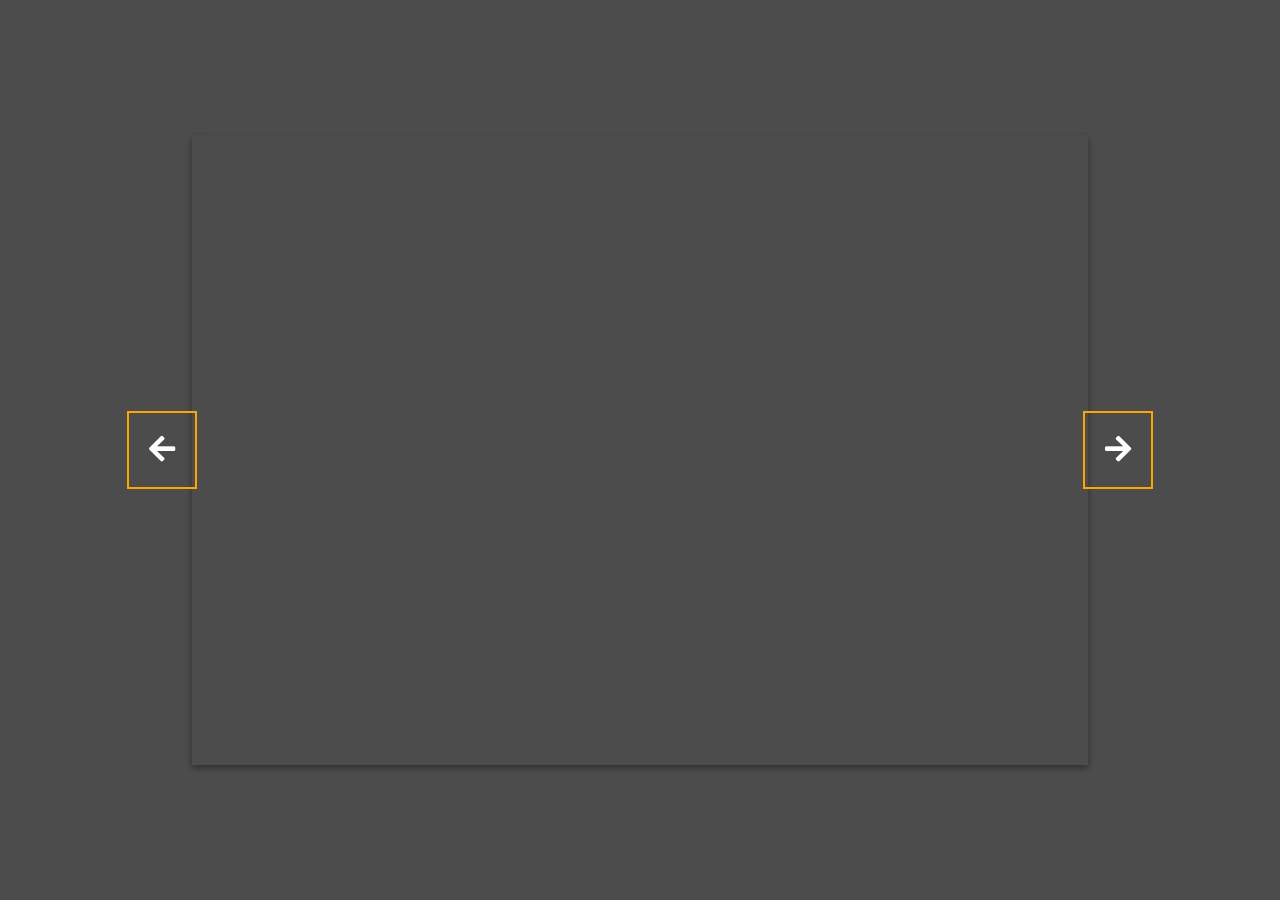
<file: 07_Projects/Background Slider/index.html>
<!DOCTYPE html>
<html lang="en">
  <head>
    <meta charset="UTF-8" />
    <meta name="viewport" content="width=device-width, initial-scale=1.0" />
    <link
      rel="stylesheet"
      href="https://cdnjs.cloudflare.com/ajax/libs/font-awesome/5.14.0/css/all.min.css"
      integrity="sha512-1PKOgIY59xJ8Co8+NE6FZ+LOAZKjy+KY8iq0G4B3CyeY6wYHN3yt9PW0XpSriVlkMXe40PTKnXrLnZ9+fkDaog=="
      crossorigin="anonymous"
    />
    <link rel="stylesheet" href="style.css" />
    <title>Background Slider</title>
  </head>
  <body>
    <div class="slider-container">
      <div
        class="slide active"
        style="
          background-image: url('https://images.unsplash.com/photo-1549880338-65ddcdfd017b?ixlib=rb-1.2.1&ixid=eyJhcHBfaWQiOjEyMDd9&auto=format&fit=crop&w=2100&q=80');
        "
      ></div>
      <div
        class="slide"
        style="
          background-image: url('https://images.unsplash.com/photo-1511593358241-7eea1f3c84e5?ixlib=rb-1.2.1&ixid=eyJhcHBfaWQiOjEyMDd9&auto=format&fit=crop&w=1934&q=80');
        "
      ></div>

      <div
        class="slide"
        style="
          background-image: url('https://images.unsplash.com/photo-1495467033336-2effd8753d51?ixlib=rb-1.2.1&ixid=eyJhcHBfaWQiOjEyMDd9&auto=format&fit=crop&w=2100&q=80');
        "
      ></div>

      <div
        class="slide"
        style="
          background-image: url('https://images.unsplash.com/photo-1522735338363-cc7313be0ae0?ixlib=rb-1.2.1&ixid=eyJhcHBfaWQiOjEyMDd9&auto=format&fit=crop&w=2689&q=80');
        "
      ></div>

      <div
        class="slide"
        style="
          background-image: url('https://images.unsplash.com/photo-1559087867-ce4c91325525?ixlib=rb-1.2.1&ixid=eyJhcHBfaWQiOjEyMDd9&auto=format&fit=crop&w=2100&q=80');
        "
      ></div>

      <button class="arrow left-arrow" id="left">
        <i class="fas fa-arrow-left"></i>
      </button>

      <button class="arrow right-arrow" id="right">
        <i class="fas fa-arrow-right"></i>
      </button>
    </div>
    <script src="index.js"></script>
  </body>
</html>
</file>
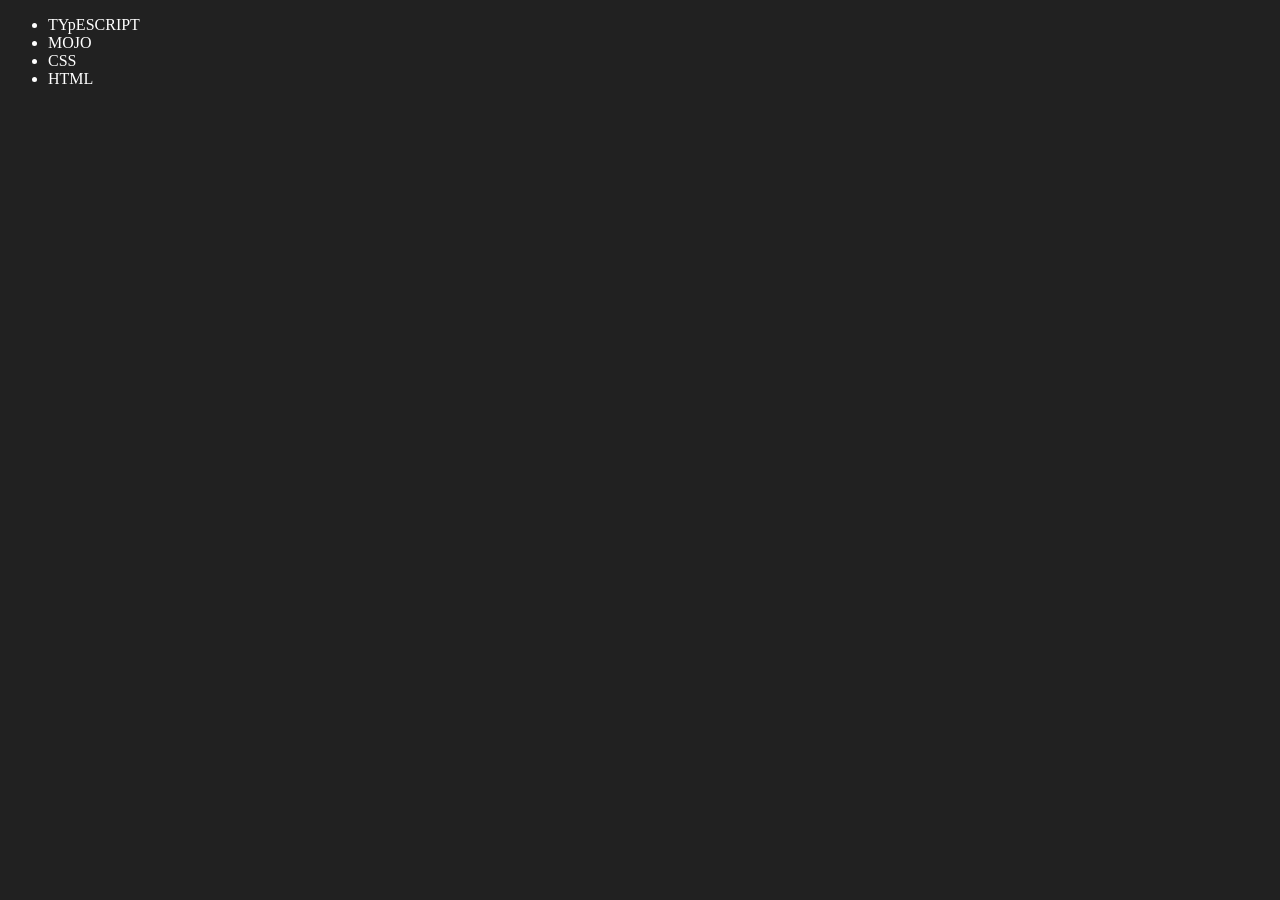
<file: 06_DOM/four.html>
<!DOCTYPE html>
<html lang="en">
<head>
    <meta charset="UTF-8">
    <meta name="viewport" content="width=device-width, initial-scale=1.0">
    <title>chai or code | DOM </title>
</head>
<body style="background-color: #212121; color: #fff">

    <ul class="language" >
        <li>Javascript</li>

    </ul>
    
</body>

<script>

// here i creayted a func to add multiple list items to the webpage so that we dont have to add one by one for evrry list item

    function addlang(langName) {
        const li = document.createElement('li');
        li.innerHTML = `${langName}`
        document.querySelector('.language').appendChild(li);
    }

    addlang("python")
    addlang("CSS")
    addlang("HTML")

// more optimised eay of adding list items
   
        function addOptilang(langName){
        const li = document.createElement('li');
        li.appendChild(document.createTextNode(langName)) // is line se traversing nhi hogi good appproach for  big projects 
        // hamesha innerText k peeche bhagne ki adat shi ni hti h
        document.querySelector('.language').appendChild(li); 

    }

    addOptilang("golang")


    // EDIT ELEMENT IN DOM

     const secondLang = document.querySelector("li:nth-child(2)")
     // secondLang.innerHTML = "C++" // not optimised way but good for 5-10 values isme kya hi optimise krengy
     const newli = document.createElement('li')
     newli.textContent = "MOJO" // basiic way
     secondLang.replaceWith(newli) // this is the best way to edit the element in DOM


     // 2nd way for EDIT    

     const firstLang = document.querySelector("li:first-child")
     firstLang.outerHTML = '<li>TYpESCRIPT</li>'


     // remove element in DOM

     const lastLang = document.querySelector('li:last-child')
     lastLang.remove() // this is the best way to remove the element in DOM.

     
</script>
</html>
</file>
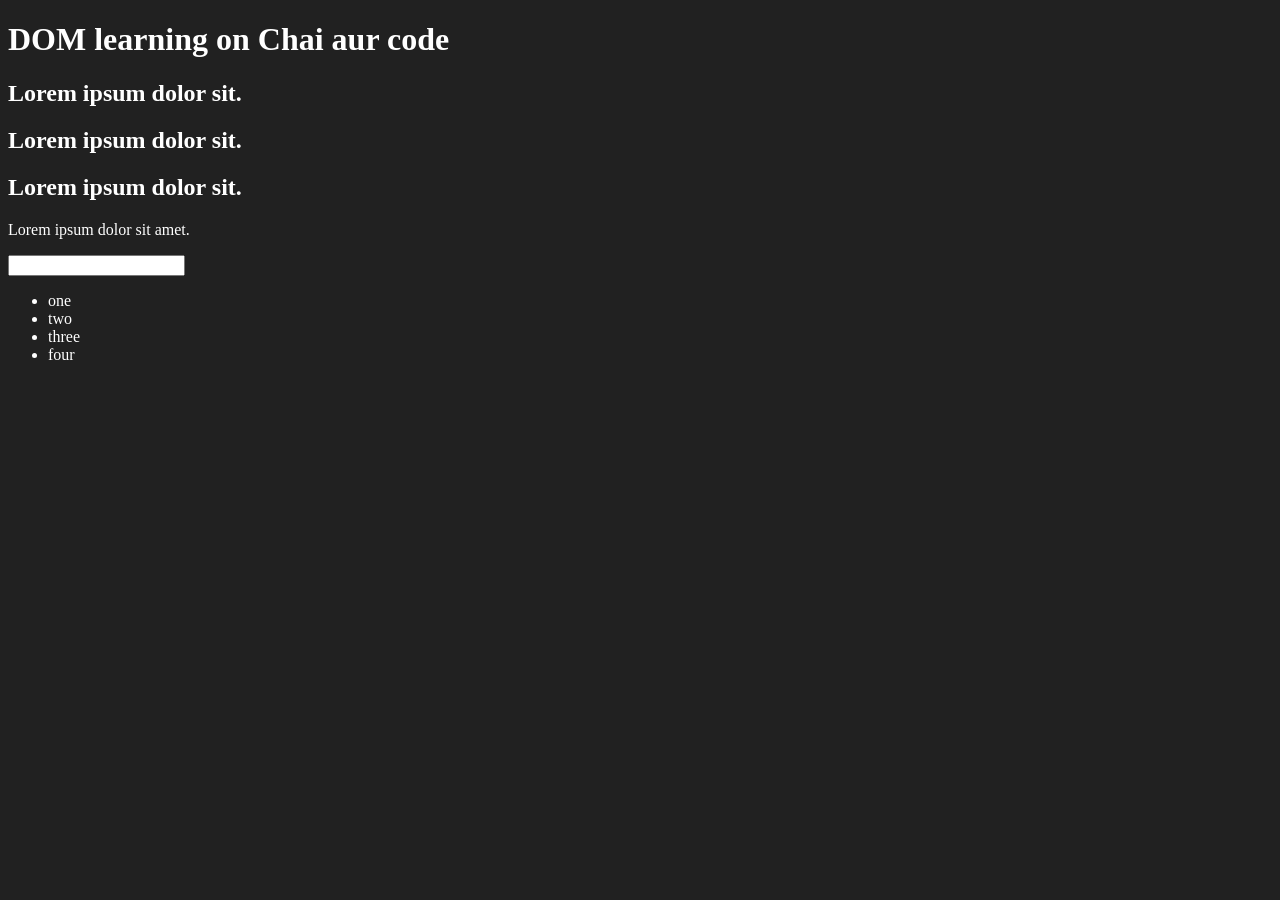
<file: 06_DOM/one.html>
<!DOCTYPE html>
<html lang="en">
<head>
    <meta charset="UTF-8">
    
    <title>DOM learning</title>
    <style>
        .bg-black{
            background-color: #212121;
            color: #fff;
        }
    </style>
</head>
<body class="bg-black">
    <div >
        <h1  id="title" class="heading">DOM learning on Chai aur code <span style="display: none;">test text</span></h1>
        <h2>Lorem ipsum dolor sit.</h2>
        <h2>Lorem ipsum dolor sit.</h2>
        <h2>Lorem ipsum dolor sit.</h2>
        <p>Lorem ipsum dolor sit amet.</p>
        <input type="password" name="" id="">

        <ul>
            <li class="list-item">one</li>
            <li class="list-item">two</li>
            <li class="list-item">three</li>
            <li class="list-item">four</li>
        </ul>
    </div>
</body>
</html>
</file>
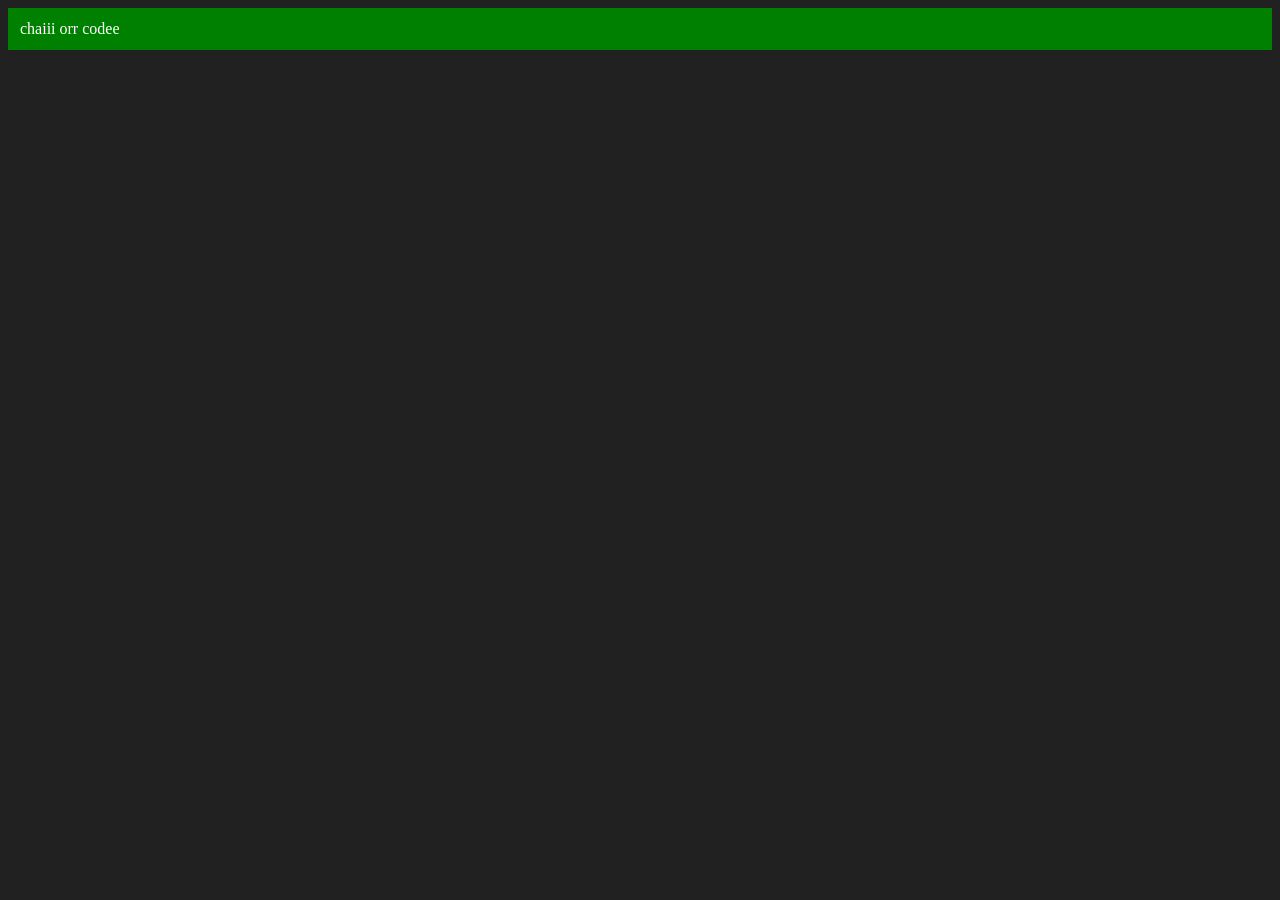
<file: 06_DOM/three.html>
<!-- how to create a new element in DOM  -->


<!DOCTYPE html>
<html lang="en">
<head>
    <meta charset="UTF-8">
    <meta name="viewport" content="width=device-width, initial-scale=1.0">
    <title>Dom | chai or code</title>
</head>
<body style="background-color: #212121; color: #fff">

    
</body>

<script>
   
     const div = document.createElement('div'); // jo man kre wo create kr skte h
     console.log(div);
     div.className="main"
     div.id = Math.round(Math.random() * 10 + 1)
     div.setAttribute("title", "generatedd title")
     div.style.backgroundColor = "green"
     div.style.padding = "12px"
     // div.innerText = "chai or code by aryamanshu"
     const addText = document.createTextNode ("chaiii orr codee")
     div.appendChild(addText)

     document.body.appendChild(div)
     
</script>
</html>
</file>
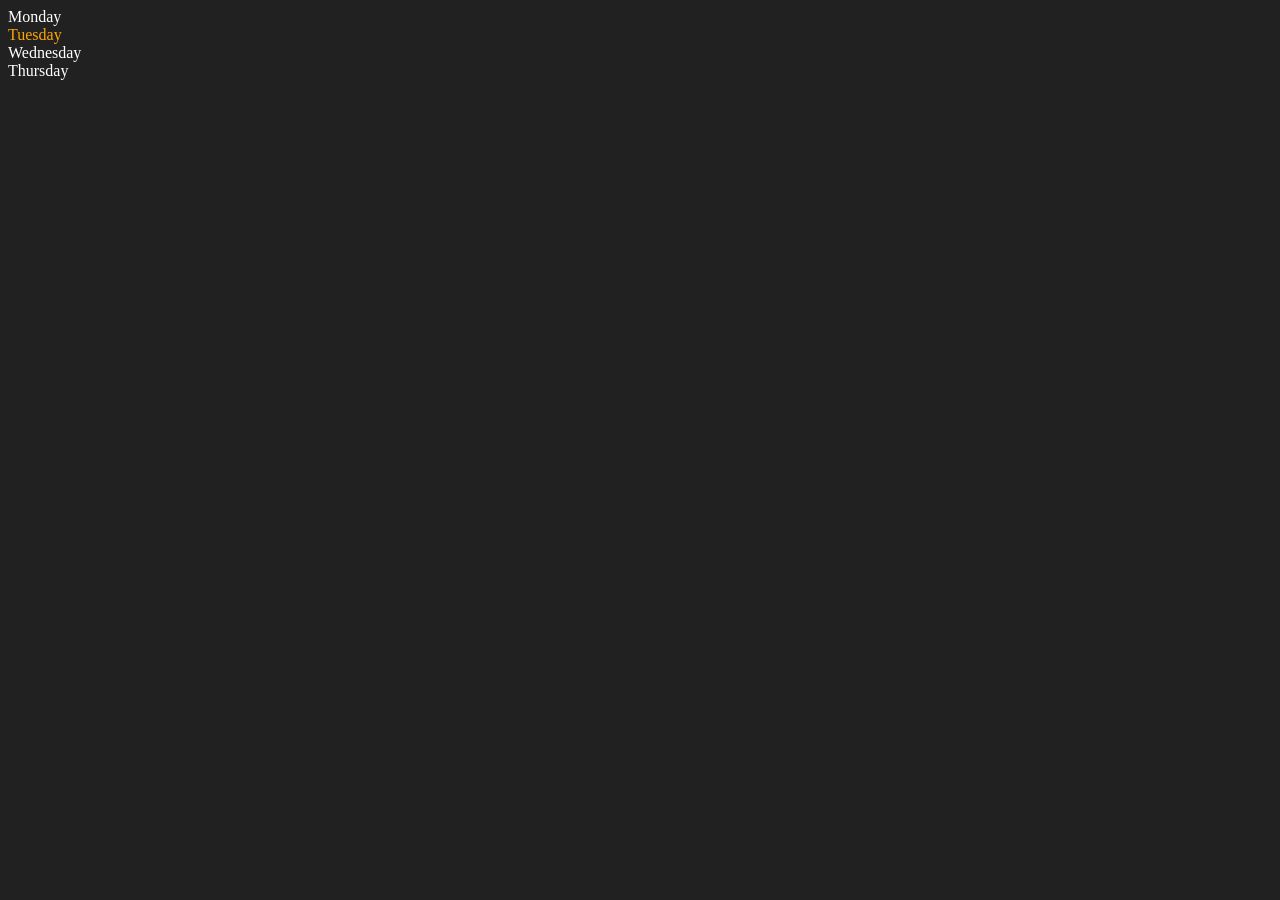
<file: 06_DOM/two.html>
<!DOCTYPE html>
<html lang="en">
<head>
    <meta charset="UTF-8">
    <meta name="viewport" content="width=device-width, initial-scale=1.0">
    <title>DOM | CHAI OR CODE</title>
</head>
<body style="background-color: #212121; color: #fff">
    <div class="parent">
        <div class="day">Monday</div>
        <div class="day">Tuesday</div>
        <div class="day">Wednesday</div>
        <div class="day">Thursday</div>

    </div>
    
</body>

<script>

const parent = document.querySelector('.parent')
//console.log(parent);
//console.log(parent.children);  // bhut hi intresting info h age kam ayegi
//console.log(parent.children[0].innerHTML);
//console.log(parent.children[0].innerText);
// for (let i =0; i < parent.children.length; i++) {
    //console.log(parent.children[i].innerHTML);
//}

parent.children[1].style.color = "orange"
console.log(parent.firstElementChild);
console.log(parent.LastElementChild);

const dayone = document.querySelector('.day')
console.log(dayone);
console.log(dayone.parentElement);
console.log(dayone.nextElementSibling);

console.log("NODES: ", parent.childNodes);  // very very imp



</script>
</html>
</file>
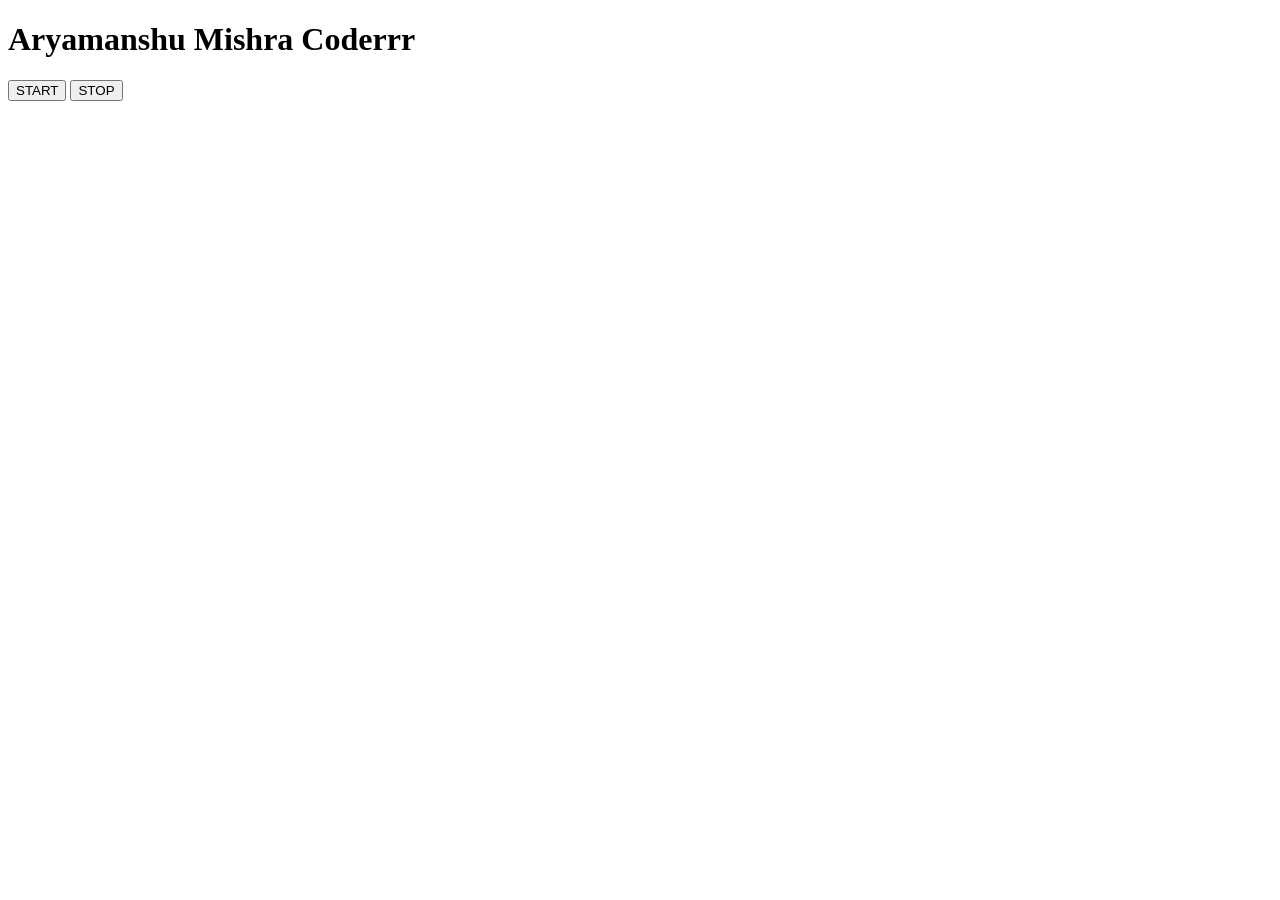
<file: 08_Events/three.html>
<!DOCTYPE html>
<html lang="en">
<head>
    <meta charset="UTF-8">
    <meta name="viewport" content="width=device-width, initial-scale=1.0">
    <title>codeeee</title>
</head>
<body>
    
    <h1>Aryamanshu Mishra Coderrr</h1>
    
    <button id="start">START</button>
    <button id="stop">STOP</button>

</body>

<script> 
    let intervalId = null;

    const sayDate = function(str){
      console.log(str, Date.now());
    }

    document.querySelector('#start').addEventListener('click', function(){
        if (intervalId === null) { // Check if intervalId is null
            intervalId = setInterval(sayDate, 1000, "hii")
           // console.log("start clicked")
        }
    })  
    
    document.querySelector('#stop').addEventListener('click', function(){
        if (intervalId !== null) { // Check if intervalId is not null
            clearInterval(intervalId)
            intervalId = null;
          //  console.log("stop clicked")
        }
    })
</script>
</html>



<!-- // SetTimeout(function/function reference,milliseconds) 
    //ClearTimeout(variable which hold the reference of settimeout)
   // SetInterval(function /functiom reference, milisecond) - repeat until we clear it. 
   // ClearInterval(reverence of function) -->
</file>
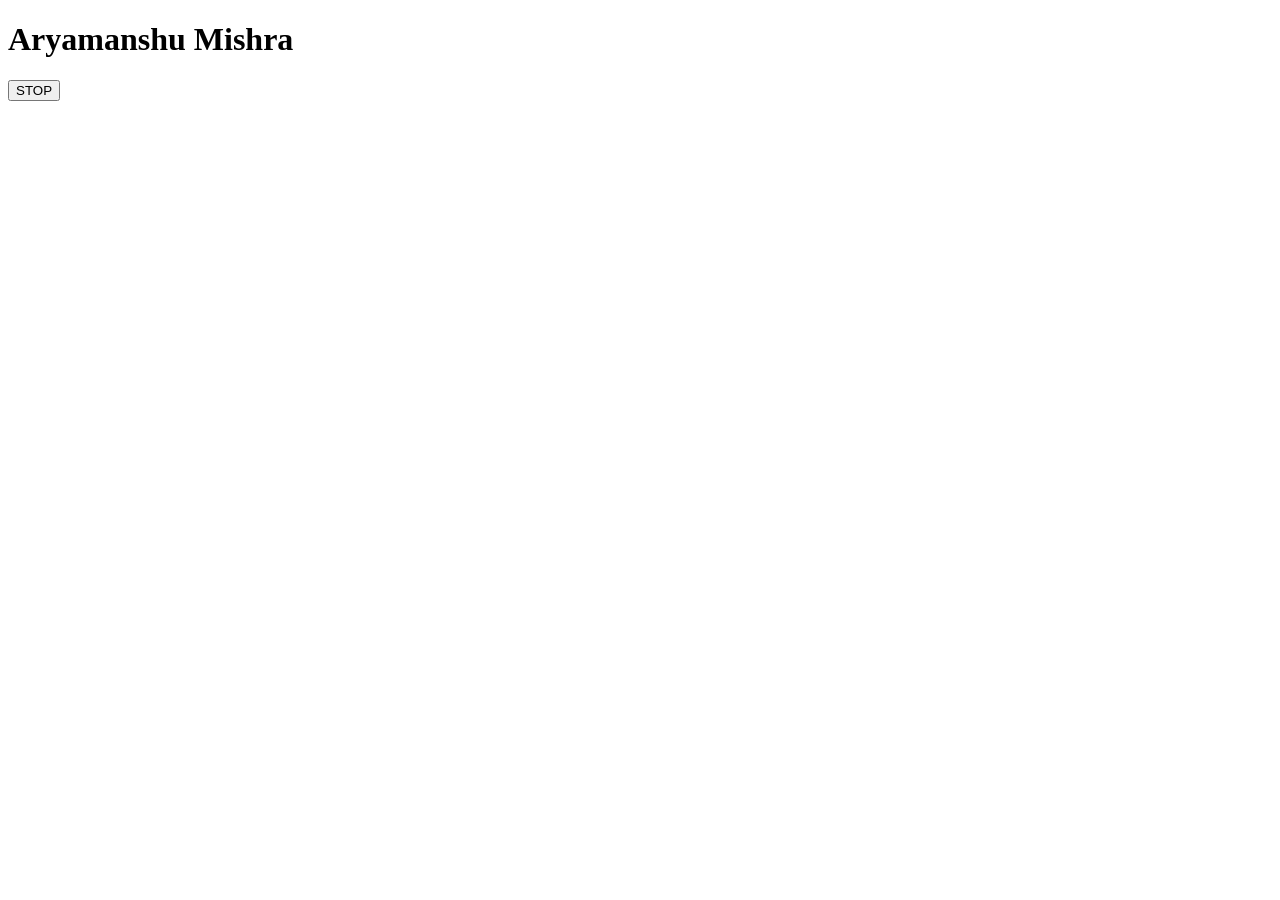
<file: 08_Events/two.html>
<!DOCTYPE html>
<html lang="en">
<head>
    <meta charset="UTF-8">
    <meta name="viewport" content="width=device-width, initial-scale=1.0">
    <title>codeeee</title>
</head>
<body>
    
    <h1>Aryamanshu Mishra</h1>
    
    <button id="stop">STOP</button>

</body>

<script>

 const sayhi = function(){

    console.log("Aryamasnhu");
 }
 
 
 //document.querySelector('h1').innerHTML = "besssst JS series"

 const changeText = function(){
    document.querySelector('h1').innerHTML = "besssst JS series"
 }
 // setTimeout(changeText, 2000) // here i gave the refernce of the function

 const changeMe = setTimeout(changeText, 2000)

 // clearTimeout()

 document.querySelector('#stop').addEventListener('click', function(){
    clearTimeout(changeMe)
    console.log("stopped");
    // if we press the stop button the text will not change 
 })

</script>
</html>
</file>
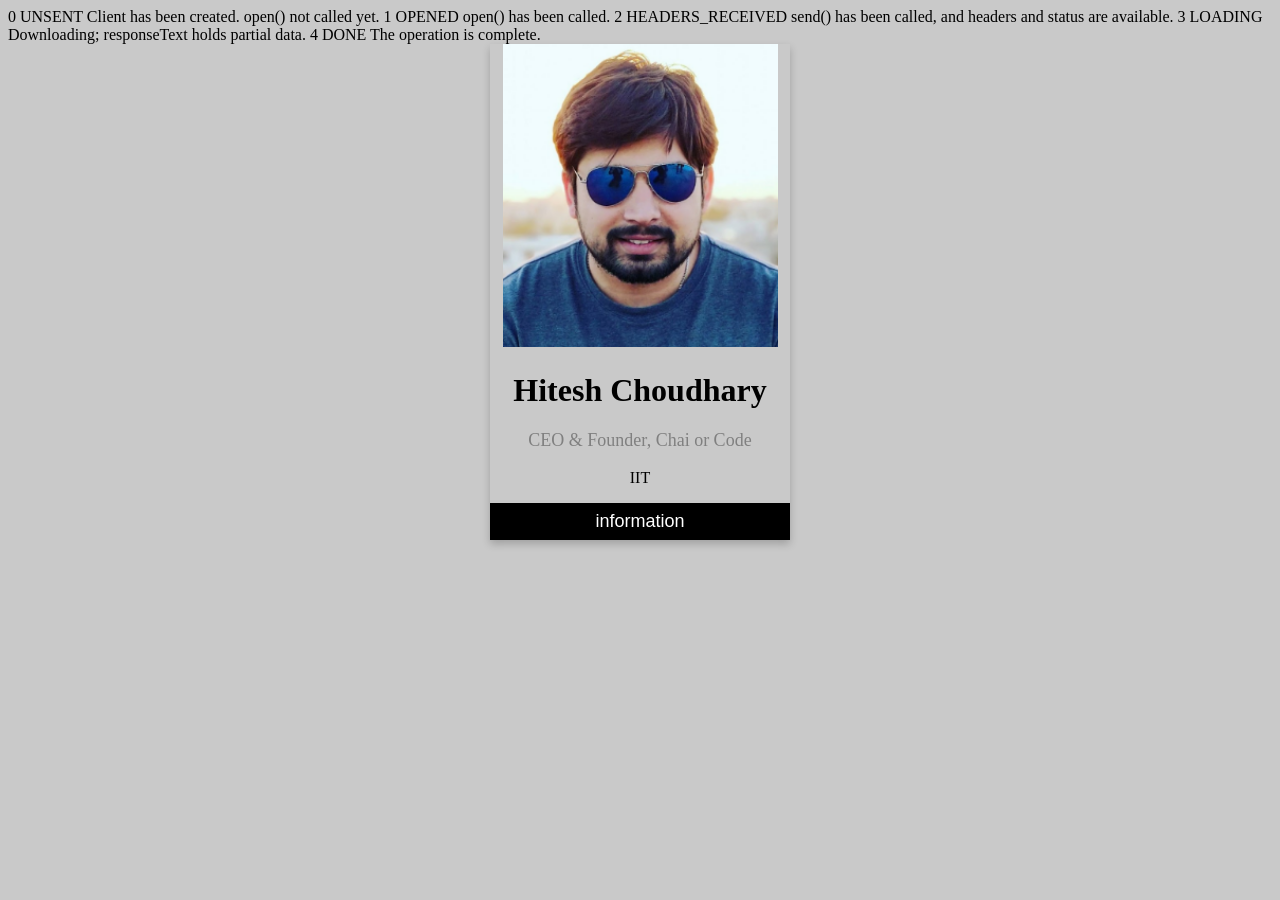
<file: 09_Advance_1/API V8/ApiRequest.html>
<!-- // before fetch thats how we handle API -->

<!DOCTYPE html>
<html lang="en">
<head>
    <meta charset="UTF-8">
    <meta name="viewport" content="width=device-width, initial-scale=1.0">
    <title>apicalling</title>
</head>
<body style="background-color: #2121213d;">
0	UNSENT	 Client has been created. open() not called yet.
1	OPENED	 open() has been called.
2	HEADERS_RECEIVED	send() has been called, and headers and status are available.
3	LOADING	 Downloading; responseText holds partial data.
4	DONE	 The operation is complete.


<div class="card">
  <img src="./HITESHDP.png" alt="John" style="width: 275px;">
  <h1>Hitesh Choudhary</h1>
  <p class="title">CEO & Founder, Chai or Code</p>
  <p>IIT</p>
  
  <button>information</button>
</div>
<link rel="stylesheet" href="style.css">


</body>
<script src="index.js"></script>
</html>
</file>
<file: 07_Projects/Background Slider/style.css>
@import url('https://fonts.googleapis.com/css2?family=Roboto:wght@400;700&display=swap');

* {
  box-sizing: border-box;
}

body {
  font-family: 'Roboto', sans-serif;
  display: flex;
  flex-direction: column;
  align-items: center;
  justify-content: center;
  height: 100vh;
  overflow: hidden;
  margin: 0;
  background-position: center center;
  background-size: cover;
  transition: 0.4s;
}

body::before {
  content: '';
  position: absolute;
  top: 0;
  left: 0;
  width: 100%;
  height: 100vh;
  background-color: rgba(0, 0, 0, 0.7);
  z-index: -1;
}

.slider-container {
  box-shadow: 0 3px 6px rgba(0, 0, 0, 0.16), 0 3px 6px rgba(0, 0, 0, 0.23);
  height: 70vh;
  width: 70vw;
  position: relative;
  overflow: hidden;
}

.slide {
  opacity: 0;
  height: 100vh;
  width: 100vw;
  background-position: center center;
  background-size: cover;
  position: absolute;
  top: -15vh;
  left: -15vw;
  transition: 0.4s ease;
  z-index: 1;
}

.slide.active {
  opacity: 1;
}

.arrow {
  position: fixed;
  background-color: transparent;
  color: #fff;
  padding: 20px;
  font-size: 30px;
  border: 2px solid orange;
  top: 50%;
  transform: translateY(-50%);
  cursor: pointer;
}

.arrow:focus {
  outline: 0;
}

.left-arrow {
  left: calc(15vw - 65px);
}

.right-arrow {
  right: calc(15vw - 65px);
}
</file>
<file: 09_Advance_1/API V8/style.css>
.card {
    box-shadow: 0 4px 8px 0 rgba(0, 0, 0, 0.2);
    max-width: 300px;
    margin: auto;
    text-align: center;
  }
  
 
  .title {
    color: grey;
    font-size: 18px;
  }
  
  button {
    border: none;
    outline: 0;
    display: inline-block;
    padding: 8px;
    color: white;
    background-color: #000;
    text-align: center;
    cursor: pointer;
    width: 100%;
    font-size: 18px;
  }
  
  a {
    text-decoration: none;
    font-size: 22px;
    color: black;
  }
  
  button:hover, a:hover {
    opacity: 0.7;
  }
</file>
